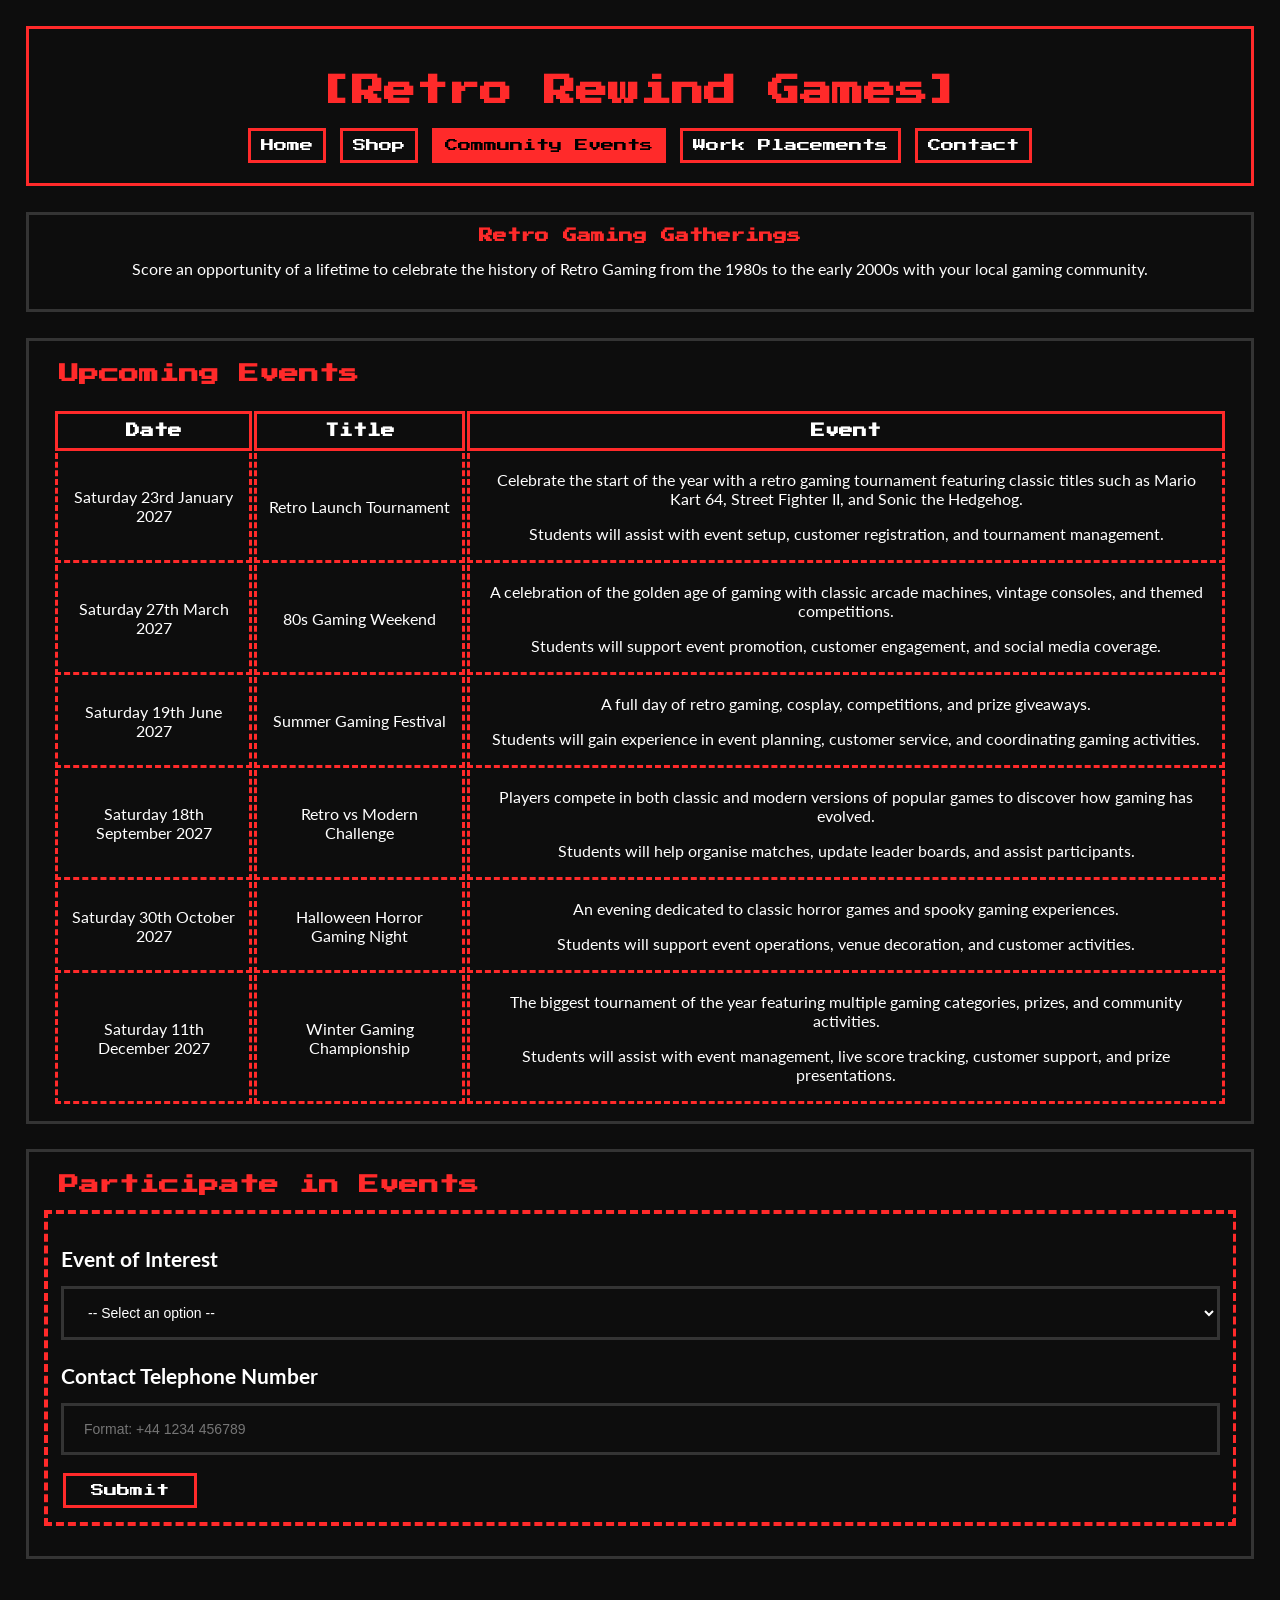
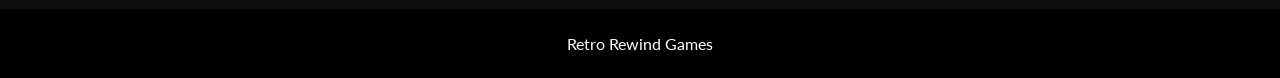
<file: Events/index.html>
<!DOCTYPE html>
<html lang="en">
<head>
    <meta charset="UTF-8">
    <meta name="viewport" content="width=device-width, initial-scale=1.0">
    <title>Community Events</title>

    <!-- GOOGLE FONTS IMPORT -->    
    <link rel="preconnect" href="https://fonts.googleapis.com">
    <link rel="preconnect" href="https://fonts.gstatic.com" crossorigin>
    
    <link href="https://fonts.googleapis.com/css2?family=Lato&family=Press+Start+2P&display=swap" rel="stylesheet">

    <!-- Stylesheet -->
    <link rel="stylesheet" href="../style.css">
</head>

<header>
    <h1 class="header-h1">[Retro Rewind Games]</h1>
    
    <nav>
        <button onclick="window.location.href='../'">Home</button>
        <button onclick="window.location.href='../Shop'">Shop</button>
        <button class="selected-header-button" onclick="window.location.href='../Events'">Community Events</button>
        <button onclick="window.location.href='../Placements'">Work Placements</button>
        <button onclick="window.location.href='./Contact'">Contact</button>
    </nav>
</header>

<body>
    <!-- Retro Gaming Gatherings Section -->
    <div id="outer-box">
        <h3>Retro Gaming Gatherings</h3>
        <p>Score an opportunity of a lifetime to celebrate the history of Retro Gaming from the 1980s to the early 2000s with your local gaming community.</p>
    </div>

    <!-- 2027 Timeline calendar -->
     <div id="outer-box">
        <h1 style="text-align: left; padding-left: 30px">Upcoming Events</h1>

        <div style="margin-left: 2%; margin-right: 2%; margin-top: 2%">

            <table>
                <tr>
                    <th>Date</th> <!-- Table headings -->
                    <th>Title</th>
                    <th>Event</th>
                </tr>
                <tr>
                    <td>Saturday 23rd January 2027</td> <!-- Table Data -->
                    <td>Retro Launch Tournament</td>
                    <td>
                        <p>Celebrate the start of the year with a retro gaming tournament featuring classic titles such as Mario Kart 64, Street Fighter II, and Sonic the Hedgehog.</p> 
                        <p>Students will assist with event setup, customer registration, and tournament management.</p>
                    </td>
                </tr>

                <tr>
                    <td>Saturday 27th March 2027</td>
                    <td>80s Gaming Weekend</td>
                    <td>
                        <p>A celebration of the golden age of gaming with classic arcade machines, vintage consoles, and themed competitions.</p>
                        <p>Students will support event promotion, customer engagement, and social media coverage.</p>
                    </td>
                </tr>

                <tr>
                    <td>Saturday 19th June 2027</td>
                    <td>Summer Gaming Festival</td>
                    <td>
                        <p>A full day of retro gaming, cosplay, competitions, and prize giveaways.</p>
                        <p>Students will gain experience in event planning, customer service, and coordinating gaming activities.</p>
                    </td>
                </tr>

                <tr>
                    <td>Saturday 18th September 2027</td>
                    <td>Retro vs Modern Challenge</td>
                    <td>
                        <p>Players compete in both classic and modern versions of popular games to discover how gaming has evolved.</p>
                        <p>Students will help organise matches, update leader boards, and assist participants.</p>
                    </td>
                </tr>

                <tr>
                    <td>Saturday 30th October 2027</td>
                    <td>Halloween Horror Gaming Night</td>
                    <td>
                        <p>An evening dedicated to classic horror games and spooky gaming experiences.</p>
                        <p>Students will support event operations, venue decoration, and customer activities.</p>
                    </td>
                </tr>

                <tr>
                    <td>Saturday 11th December 2027</td>
                    <td>Winter Gaming Championship</td>
                    <td>
                        <p>The biggest tournament of the year featuring multiple gaming categories, prizes, and community activities.</p>
                        <p>Students will assist with event management, live score tracking, customer support, and prize presentations.</p>
                    </td>
                </tr>

            </table>
        </div>
     </div>


    <!-- Event Registration -->
    <div id="outer-box">
        <h1 style="text-align: left; padding-left: 30px">Participate in Events</h1>

        <div id="inner-box">
            <iframe style="height: 305px"; src="../Forms/Community/index.html" title="Event Registration Form"></iframe>
        </div>
    </div>

    <!-- Footer -->
    <footer>Retro Rewind Games</footer>

</body>
</html>
</file>
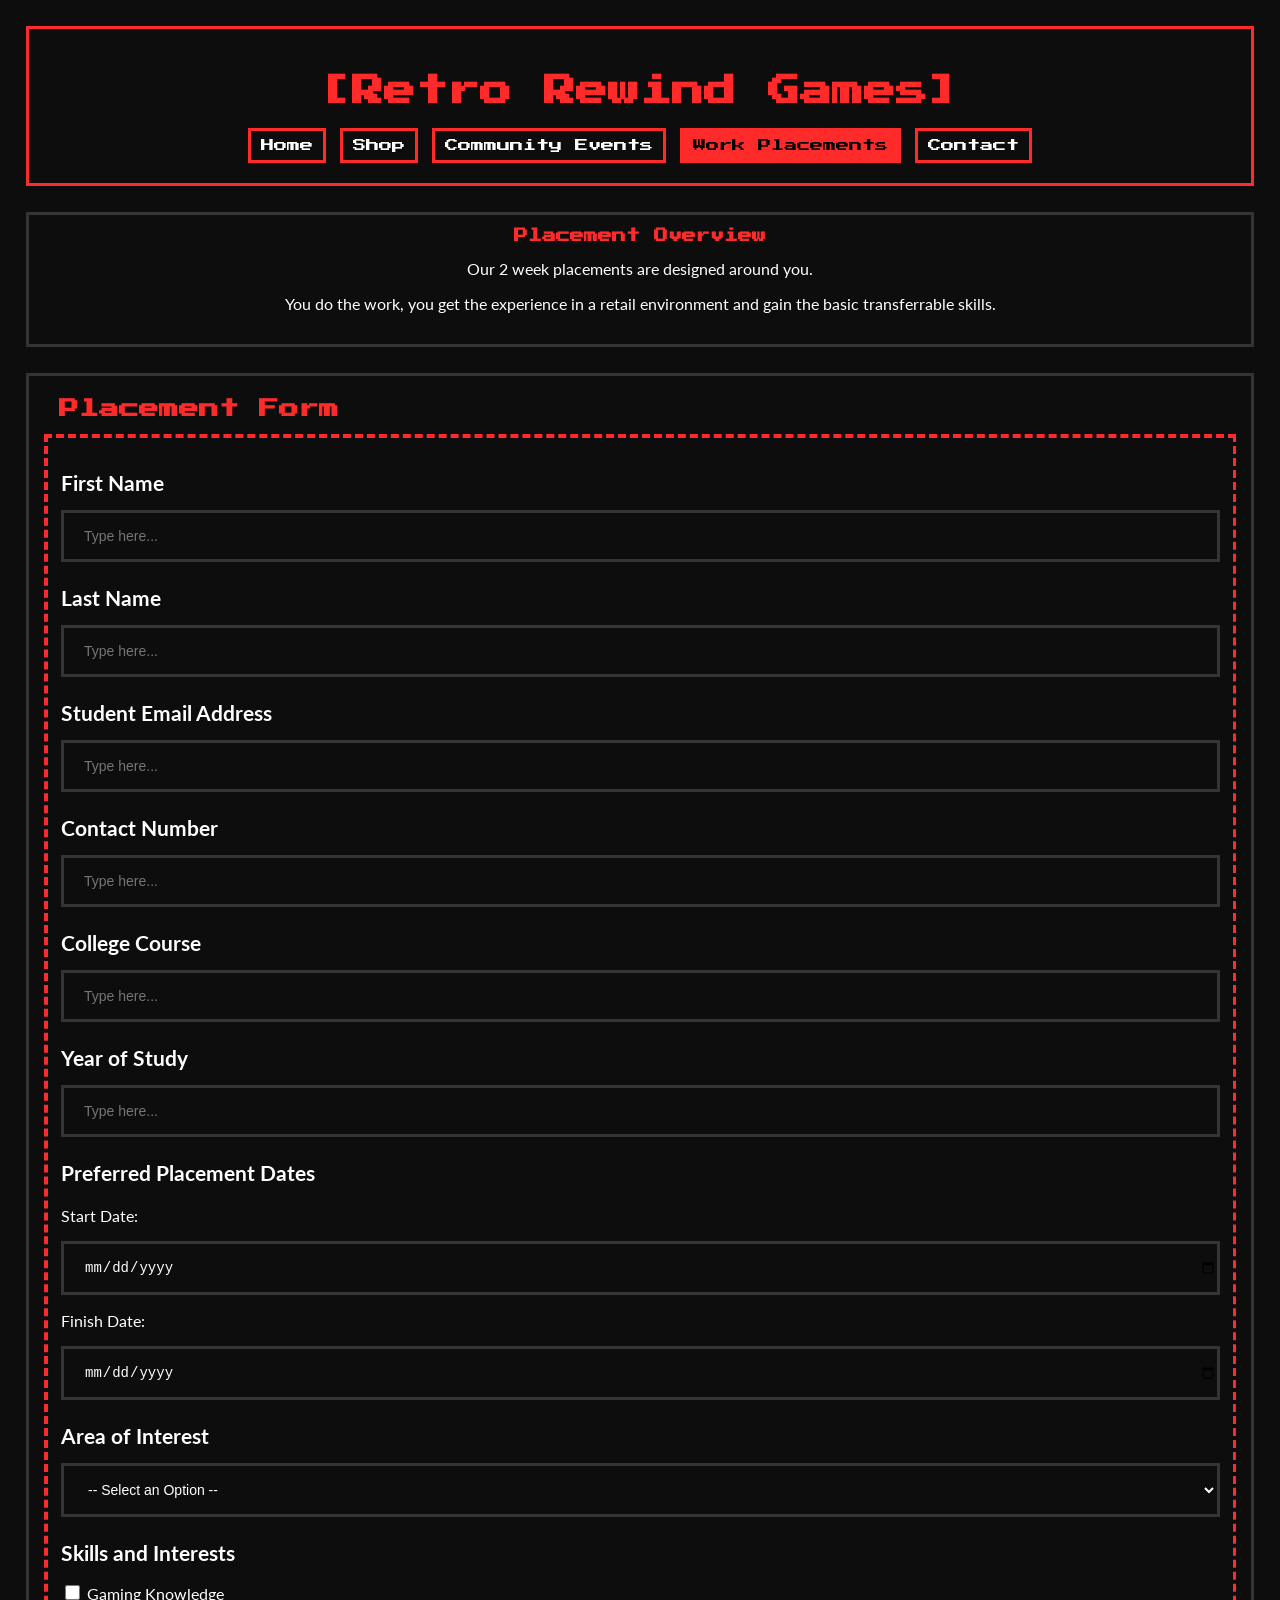
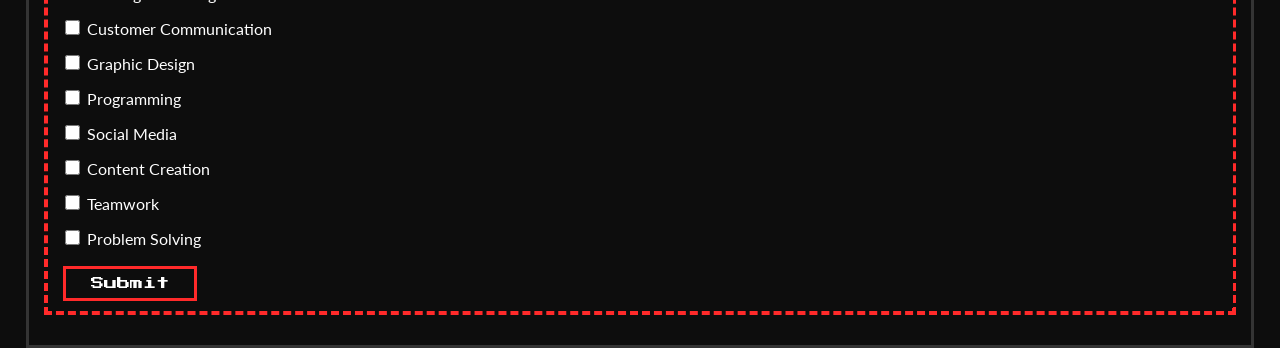
<file: Placements/index.html>
<!DOCTYPE html>
<html lang="en">
<head>
    <meta charset="UTF-8">
    <meta name="viewport" content="width=device-width, initial-scale=1.0">
    <title>Work Placements</title>

    <link rel="stylesheet" href="../style.css">

    <!-- GOOGLE FONTS IMPORT -->    
    <link rel="preconnect" href="https://fonts.googleapis.com">
    <link rel="preconnect" href="https://fonts.gstatic.com" crossorigin>
    
    <link href="https://fonts.googleapis.com/css2?family=Lato&family=Press+Start+2P&display=swap" rel="stylesheet">
</head>

<!-- GLOBAL HEADER -->

<header>
    <h1 class="header-h1">[Retro Rewind Games]</h1>
    
    <nav>
        <button onclick="window.location.href='../'">Home</button>
        <button onclick="window.location.href='../Shop'">Shop</button>
        <button onclick="window.location.href='../Events'">Community Events</button>
        <button class="selected-header-button" onclick="window.location.href='../Placements'">Work Placements</button>
        <button onclick="window.location.href='../Contact'">Contact</button>
    </nav>
</header>

<body>
    
    <!-- Placement Overview Section -->
    
    <div id="outer-box">
        <h3>Placement Overview</h3>
        <p>Our 2 week placements are designed around you.</p>
        <p>You do the work, you get the experience in a retail environment and gain the basic transferrable skills.</p>
    </div>

    <!-- Placement Form -->
    
    <div id="outer-box">
        <h1 style="text-align: left; padding-left: 30px">Placement Form</h1>

        <div id="inner-box">
            <iframe style="height: 1470px"; src="../Forms/Placement/index.html" title="Console trade-in form"></iframe>
        </div>
    </div>
</body>
</html>
</file>
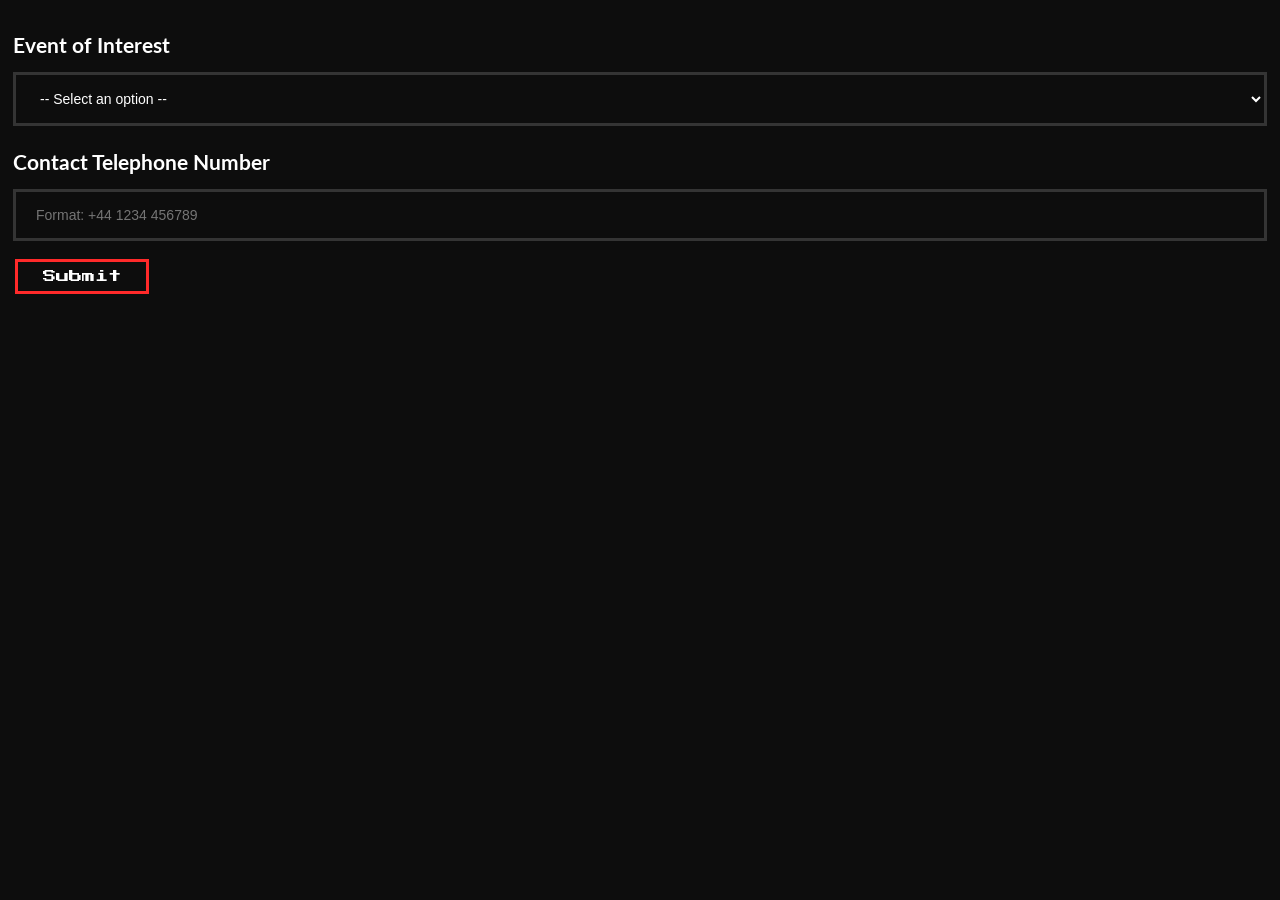
<file: Forms/Community/index.html>
<!DOCTYPE html>
<html lang="en">
<head>
    <meta charset="UTF-8">
    <meta name="viewport" content="width=device-width, initial-scale=1.0">
    <link rel="stylesheet" href="../style.css">

        <!-- GOOGLE FONTS IMPORT -->    
    <link rel="preconnect" href="https://fonts.googleapis.com">
    <link rel="preconnect" href="https://fonts.gstatic.com" crossorigin>
    
    <link href="https://fonts.googleapis.com/css2?family=Lato&family=Press+Start+2P&display=swap" rel="stylesheet">
</head>

<body>
    <form>
        <table>


            <!-- Question 1: Console Name | TEXT -->

            <tr> <!-- TR = Table Row -->
                <th>Event of Interest</th> <!-- TH = Table Heading -->
            </tr>
            <tr>
                <td> <!-- TD = Table Data -->
                    <select id="interest" name="interest-field">
                        <option>-- Select an option --</option> <!-- Default is at top -->

                        <option value="230127">Retro Launch Tournament</option>
                        <option value="270327">80s Gaming Weekend</option>
                        <option value="190627">Summer Gaming Festival</option>
                        <option value="180927">Retro vs Modern Challenge</option>
                        <option value="301027">Halloween Horror Gaming Night</option>
                        <option value="111227">Winter Gaming Championship</option>
                    </select>
                </td>
            </tr>

            <!-- Question 2: Console Condition | DROPDOWN -->

            <tr> <!-- TR = Table Row -->
                <th>Contact Telephone Number</th> <!-- TH = Table Heading -->
            </tr>
            <tr>
                <td> <!-- TD = Table Data -->
                    <input type="text" class="form"; name="contact-telephone" placeholder="Format: +44 1234 456789">
                </td>
            </tr>

        </table>

        <button>Submit</button>
    </form>
</body>
</html>
</file>
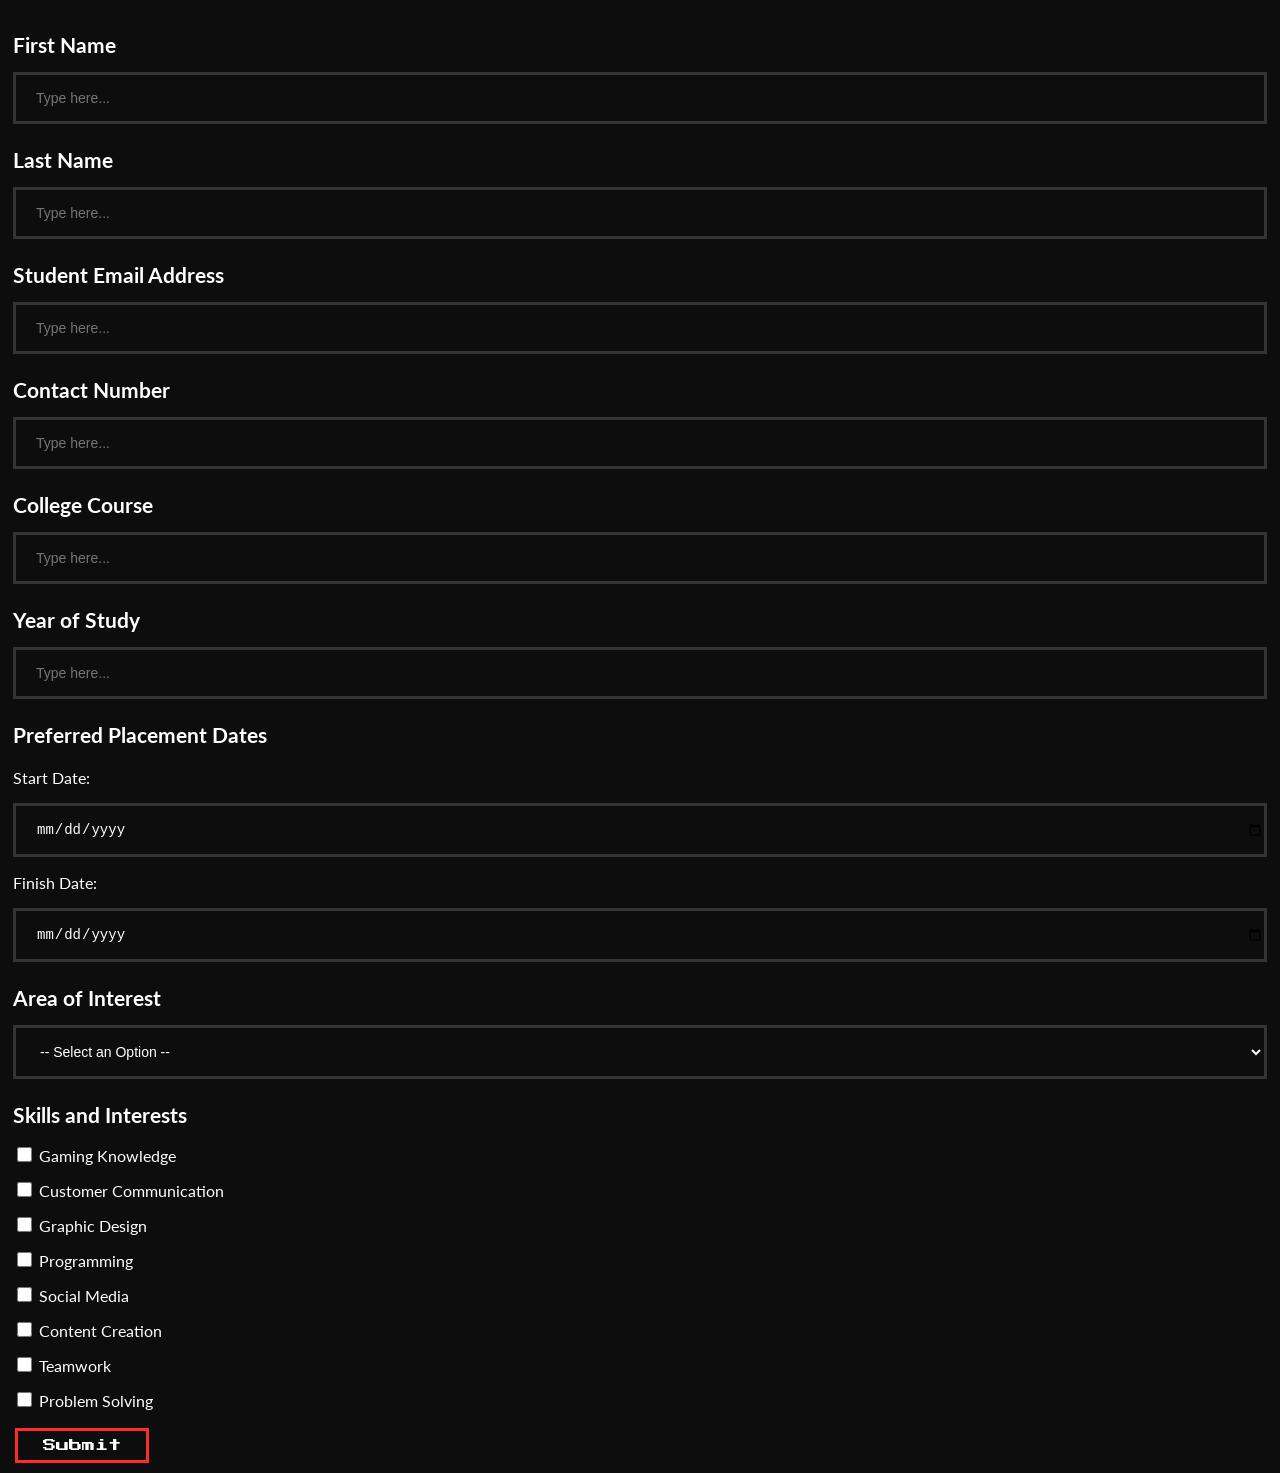
<file: Forms/Placement/index.html>
<!DOCTYPE html>
<html lang="en">
<head>
    <meta charset="UTF-8">
    <meta name="viewport" content="width=device-width, initial-scale=1.0">
    <link rel="stylesheet" href="../style.css">

        <!-- GOOGLE FONTS IMPORT -->    
    <link rel="preconnect" href="https://fonts.googleapis.com">
    <link rel="preconnect" href="https://fonts.gstatic.com" crossorigin>
    
    <link href="https://fonts.googleapis.com/css2?family=Lato&family=Press+Start+2P&display=swap" rel="stylesheet">
</head>

<body>
    <form>
        <table>


            <!-- Question 1: First Name | TEXT -->

            <tr> <!-- TR = Table Row -->
                <th>First Name</th> <!-- TH = Table Heading -->
            </tr>
            <tr>
                <td> <!-- TD = Table Data -->
                    <input type="text" class="form"; name="firstName" placeholder="Type here...">
                </td>
            </tr>

            <!-- Question 2: Last Name | TEXT -->

            <tr> <!-- TR = Table Row -->
                <th>Last Name</th> <!-- TH = Table Heading -->
            </tr>
            <tr>
                <td> <!-- TD = Table Data -->
                    <input type="text" class="form"; name="lastName" placeholder="Type here...">
                </td>
            </tr>

            <!-- Question 3: Student Email Address | TEXT -->

            <tr> <!-- TR = Table Row -->
                <th>Student Email Address</th> <!-- TH = Table Heading -->
            </tr>
            <tr>
                <td> <!-- TD = Table Data -->
                    <input type="text" class="form"; name="email" placeholder="Type here...">
                </td>
            </tr>

            <!-- Question 4: Contact Number | TEXT -->

            <tr> <!-- TR = Table Row -->
                <th>Contact Number</th> <!-- TH = Table Heading -->
            </tr>
            <tr>
                <td> <!-- TD = Table Data -->
                    <input type="text" class="form"; name="contactNumber" placeholder="Type here...">
                </td>
            </tr>

            <!-- Question 5: College Course | TEXT -->

            <tr> <!-- TR = Table Row -->
                <th>College Course</th> <!-- TH = Table Heading -->
            </tr>
            <tr>
                <td> <!-- TD = Table Data -->
                    <input type="text" class="form"; name="collegeCourse" placeholder="Type here...">
                </td>
            </tr>

            <!-- Question 6: Year of Study | TEXT -->

            <tr> <!-- TR = Table Row -->
                <th>Year of Study</th> <!-- TH = Table Heading -->
            </tr>
            <tr>
                <td> <!-- TD = Table Data -->
                    <input type="text" class="form"; name="studyYear" placeholder="Type here...">
                </td>
            </tr>

            <!-- Question 7: First Name | TEXT -->

            <tr> <!-- TR = Table Row -->
                <th>Preferred Placement Dates</th> <!-- TH = Table Heading -->
            </tr>
            <tr>
                <td> <!-- TD = Table Data -->
                    <p>Start Date:</p>
                    <input style="margin-top: 0px !important" type="date" class="form"; name="startDate">
                    <p>Finish Date:</p>
                    <input style="margin-top: 0px !important" type="date" class="form"; name="finishDate">
                </td>
            </tr>

            <!-- Question 8: Area of Interest | DROPDOWN -->

            <tr> <!-- TR = Table Row -->
                <th>Area of Interest</th> <!-- TH = Table Heading -->
            </tr>
            <tr>
                <td> <!-- TD = Table Data -->
                    <select name="interests">
                        <option value="">-- Select an Option --</option>

                        <option value="retail">Retail Operations</option>
                        <option value="service">Customer Service</option>
                        <option value="development">Website Development</option>
                        <option value="marketing">Digital Marketing</option>
                        <option value="media">Social Media Content Creation</option>
                        <option value="stock">Stock Management</option>
                        <option value="events">Event Planning and Gaming Tournaments</option>
                    </select>
                </td>
            </tr>

            <!-- Question 9: Skills and Interests | CHECKBOX -->

            <tr> <!-- TR = Table Row -->
                <th style="padding-bottom: 15px;">Skills and Interests</th> <!-- TH = Table Heading -->
            </tr>
            <tr>
                <td> <!-- TD = Table Data -->
                    <input type="checkbox" name="gaming">
                    <label for="gaming">Gaming Knowledge</label>
                    <p></p>
                    <input type="checkbox" name="communication">
                    <label for="communication">Customer Communication</label>
                    <p></p>
                    <input type="checkbox" name="graphic">
                    <label for="graphic">Graphic Design</label>
                    <p></p>
                    <input type="checkbox" name="programming">
                    <label for="programming">Programming</label>
                    <p></p>
                    <input type="checkbox" name="media">
                    <label for="media">Social Media</label>
                    <p></p>
                    <input type="checkbox" name="creator">
                    <label for="creator">Content Creation</label>
                    <p></p>
                    <input type="checkbox" name="teamwork">
                    <label for="teamwork">Teamwork</label>
                    <p></p>
                    <input type="checkbox" name="solving">
                    <label for="solving">Problem Solving</label>
                </td>
            </tr>

        </table>

        <button type="submit">Submit</button>
    </form>
</body>
</html>
</file>
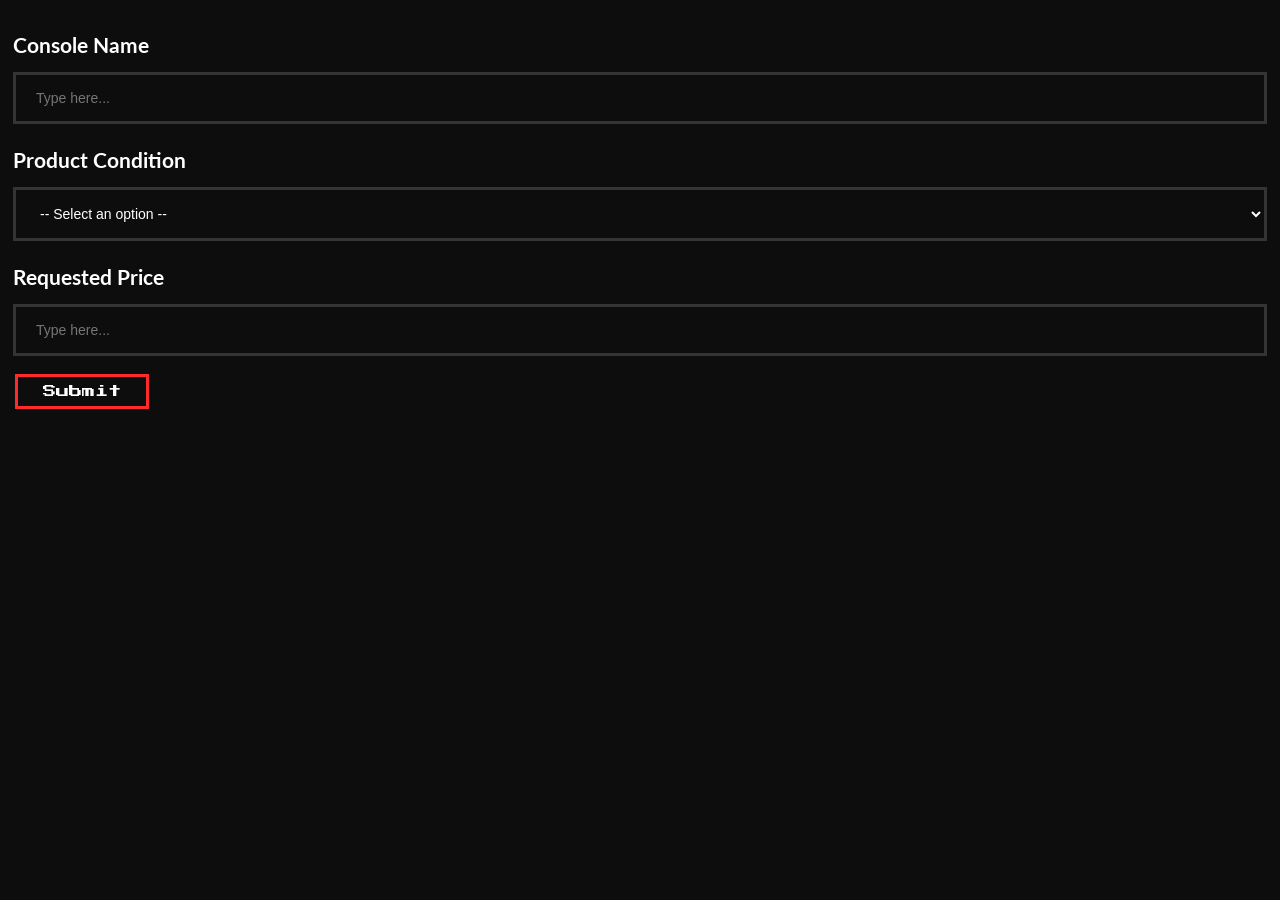
<file: Forms/TradeConsole/index.html>
<!DOCTYPE html>
<html lang="en">
<head>
    <meta charset="UTF-8">
    <meta name="viewport" content="width=device-width, initial-scale=1.0">
    <link rel="stylesheet" href="../style.css">

        <!-- GOOGLE FONTS IMPORT -->    
    <link rel="preconnect" href="https://fonts.googleapis.com">
    <link rel="preconnect" href="https://fonts.gstatic.com" crossorigin>
    
    <link href="https://fonts.googleapis.com/css2?family=Lato&family=Press+Start+2P&display=swap" rel="stylesheet">
</head>

<body>
    <form>
        <table>


            <!-- Question 1: Console Name | TEXT -->

            <tr> <!-- TR = Table Row -->
                <th>Console Name</th> <!-- TH = Table Heading -->
            </tr>
            <tr>
                <td> <!-- TD = Table Data -->
                    <input type="text" class="form"; id="text-box" name="consoleName" placeholder="Type here...">
                </td>
            </tr>

            <!-- Question 2: Console Condition | DROPDOWN -->

            <tr> <!-- TR = Table Row -->
                <th>Product Condition</th> <!-- TH = Table Heading -->
            </tr>
            <tr>
                <td> <!-- TD = Table Data -->
                    <select name="consoleCondition">
                        <option value="">-- Select an option --</option> <!-- Default is at top - I specified value to be nothing otherwise I could get an unexpected result -->

                        <option value="excellent">Excellent: like-new condition (must include box)</option>
                        <option value="good">Good: Light microscopic scratches. Any box</option>
                        <option value="okay">Okay: Product functions, may feature large scratches. Any container</option>
                        <option value="poor">Poor: Product is holding on for dear life</option>
                        <option value="broken">Broken: To be used as repair parts only</option>
                    </select>
                </td>
            </tr>

            <!-- Question 3: Seller Price -->
            <tr> <!-- TR = Table Row -->
                <th>Requested Price</th> <!-- TH = Table Heading -->
            </tr>
            <tr>
                <td> <!-- TD = Table Data -->
                    <input type="text" class="form"; id="text-box" name="tradeConsoleForm" placeholder="Type here...">
                </td>
            </tr>

        </table>

        <button>Submit</button>
    </form>
</body>
</html>
</file>
<file: style.css>
/* HEADER SECTION */

header {

    /* Internal items */
    text-align: center;
    padding-top: 15px;
    padding-bottom: 20px;
    color: #FF2A2A; /* Font Colour */

    border: solid;
    border-width: 3px;
    margin-top: 2%;
    margin-left: 2%;
    margin-right: 2%;
}


.header-h1 {
    font-size: 32px;
}

.selected-header-button {
    background-color: #FF2A2A;
    color: black;
}

/*   BODY   */

body {
    margin: 0px;
    font-family: "Lato";
    color: white;
    background-color: #0D0D0D;
}

h1 {
    padding-top: 10px;
    font-family: "Press Start 2P", system-ui;
    color: #FF2A2A;
    font-size: 20px
}

h2 {
    font-family: "Press Start 2P", system-ui;
    font-size: 14px
}

h3 {
    font-family: "Press Start 2P", system-ui;
    color: #FF2A2A;
    font-size: 14px
}

button {
    background-color: #0D0D0D;
    font-family: "Press Start 2P", system-ui;
    color: white;
    border: solid;
    border-color: #FF2A2A;
    border-width: 3px;
    padding-top: 5px;
    padding-top: 8px;
    padding-bottom: 8px;
    padding-left: 10px;
    padding-right: 10px;
    margin-left: 5px;
    margin-right: 5px
}

button:hover {
    background-color: #FF2A2A;
    color: black; 
}

img {
    width: 100%;
    height: auto;
}

/* SHARED BOXES */
#outer-box {
    margin-top: 2%;
    border: solid;
    border-color: #343434;
    text-align: center;
    padding-bottom: 15px;
    border-width: 3px;
    margin-left: 2%;
    margin-right: 2%;
}

#outer-box-dashed {
    border: dashed;
    border-color: #343434;
    text-align: center;
    border-width: 4px; /* Just right when looking back and fourth with my designs. */
}

#inner-box {
    border: dashed;
    border-color: #FF2A2A;
    border-width: 4px;
    margin: 15px
}

#search-box {
    margin-top: 2%;
    
    width: 75%;

    padding-left: 20px;

    background-color: #0D0D0D;

    color: white;

    border: solid;
    border-color: #343434;
    text-align: left;
    font-family: "Press Start 2P", system-ui;
    padding-top: 15px;
    padding-bottom: 15px;
    border-width: 5px;
}

/* Embedded content formatting */

iframe {
    width: 100%;
    /* height gets defined on widget */
    border-style: none;
}



/*################
#      SHOP      #
################*/

#shop-widget {
    margin-top: 20px;
    justify-content: center;
    display: flex;
    margin-left: 15px; 
    margin-right: 15px
}

#shop-card {
    border: solid;
    border-color: #FF2A2A;
    border-width: 3px;
    padding-left: 50px;
    padding-right: 50px;
    padding-top: 5px;
    padding-bottom: 10px;
    /*height: 250px;*/
    margin-left: 10px;
    margin-right: 10px;
    width: 100%;
}

#gold-button {
    color: #FFB900;
    border-color: #FFB900;
    margin-left: 0px;
    width: 100%;
}
#gold-button:hover {
    color: black;
    background-color: #FFB900;
}

/*
########################
# SPECIAL EVENTS TABLE #
########################
*/

th {
    font-family: "Press Start 2P";
    font-size: 14px;

    border-color: #FF2A2A !important; /* CSS Rule didn't work. so I had to force it to apply */
    border-left: solid;
    border-right: solid;
    border-bottom: solid;
    border-top: solid;
    padding-bottom: 10px;
    padding-top: 10px;
}

td {
    padding-left: 10px;
    padding-right: 10px;

    border-color: #FF2A2A !important; /* CSS Rule didn't work. so I had to force it to apply */

    border-left: dashed;
    border-right: dashed;
    border-bottom: dashed;
}

table {
    width: 100%;
    height: 100%;
}

/*  POP-UP DIALOG  */

dialog {
    background-color:#0D0D0D;
    color: white;
    border-color: black;

    padding: 30px;
    width: 30%;
    height: 500px;
}

/* Footer */

footer {
    margin-top: 50px;
    padding-bottom: 25px;
    padding-top: 25px;
    text-align: center;

    background-color: black;
}
</file>
<file: Forms/style.css>
/* MAIN */

th {
    padding-top: 20px;
    font-size: 16pt;
}

td {
    text-align: left;
}

body {
    text-align: left;
    margin: 10px;
    font-family: "Lato";
    color: white;
    background-color: #0D0D0D;
}
table {
    width: 100%;
}

form {
    width: 100%;
}

/* Interactive */

input[type="text"], input[type="date"] {
    margin-top: 10px;
    width: 100%;
    padding-top: 15px;
    padding-bottom: 15px;
    padding-left: 20px;
    box-sizing: border-box;
    background-color: #0D0D0D;
    text-align: left;
    color: white;
    font-size: 14px;
    border: solid;
    border-color: #343434;
    border-width: 3px;
}

input[type="checkbox"] {
    height: 15px;
    width: 15px;
    margin-top: 0;
}

select {
    margin-top: 10px;
    width: 100%;

    padding-top: 15px;
    padding-bottom: 15px;
    padding-left: 20px;

    box-sizing: border-box;
    background-color: #0D0D0D;

    text-align: left;
    color: white;
    font-size: 14px;

    border: solid;
    border-color: #343434;
    border-width: 3px;
}

button {
    background-color: #0D0D0D;
    font-family: "Press Start 2P", system-ui;
    color: white;
    border: solid;
    border-color: #FF2A2A;
    border-width: 3px;
    padding-top: 5px;
    padding-top: 8px;
    padding-bottom: 8px;
    padding-left: 25px;
    padding-right: 25px;
    margin-top: 15px;
    text-align: center;

    margin-left: 5px;
    margin-right: 5px;
}

button:hover {
    background-color: #FF2A2A;
    color: black;
}
</file>
